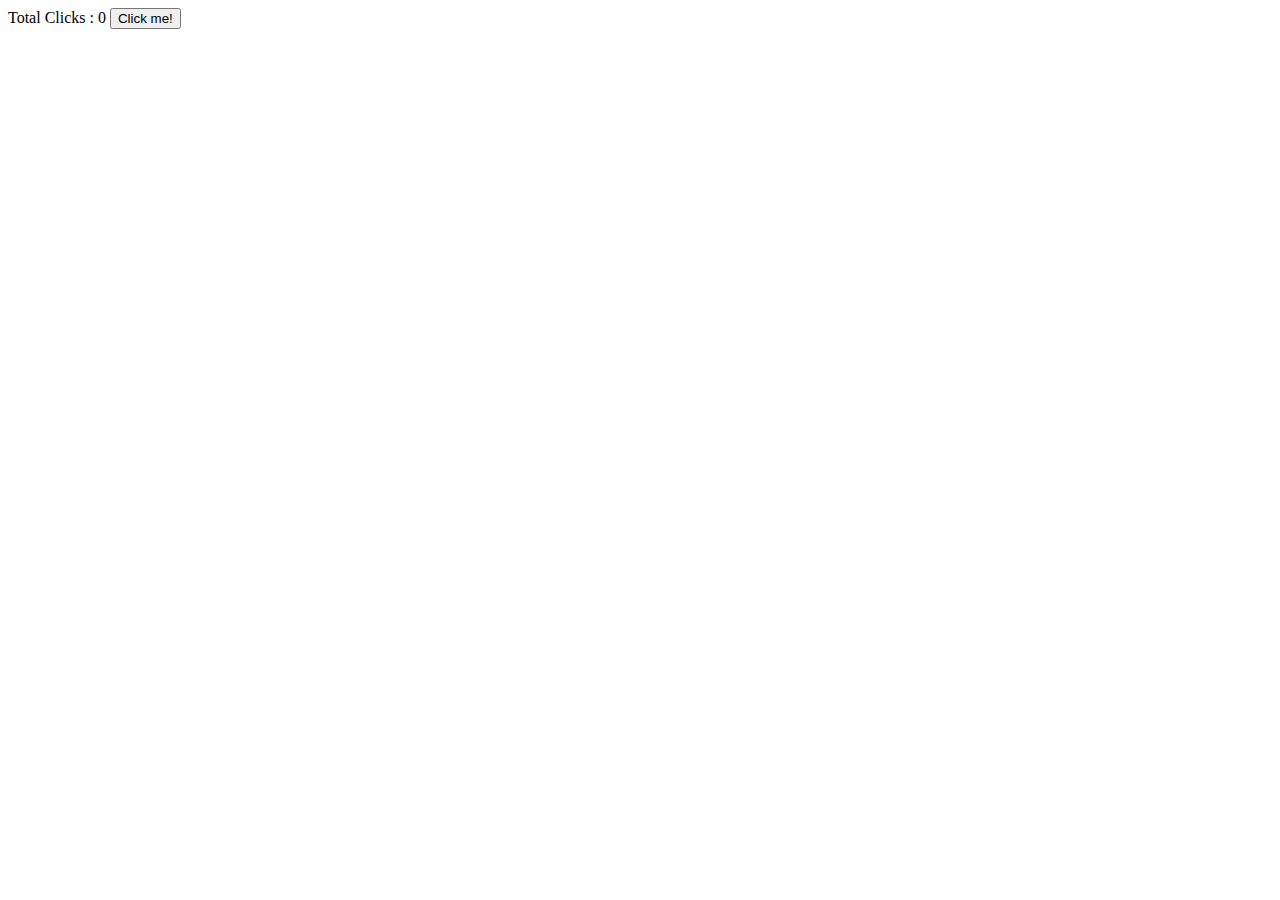
<file: vanilla.html>
<!DOCTYPE html>
<html>
  <body>
    <span>Total Clicks : 0</span>
    <button id="btn">Click me!</button>
  </body>
  <script>
    let count = 0;
    const button = document.getElementById("btn");
    const span = document.querySelector("span");
    function handleClick() {
      count = count + 1;
      span.innerText = `Total Clicks : ${count}`;
    }
    button.addEventListener("click", handleClick);
  </script>
</html>
</file>
